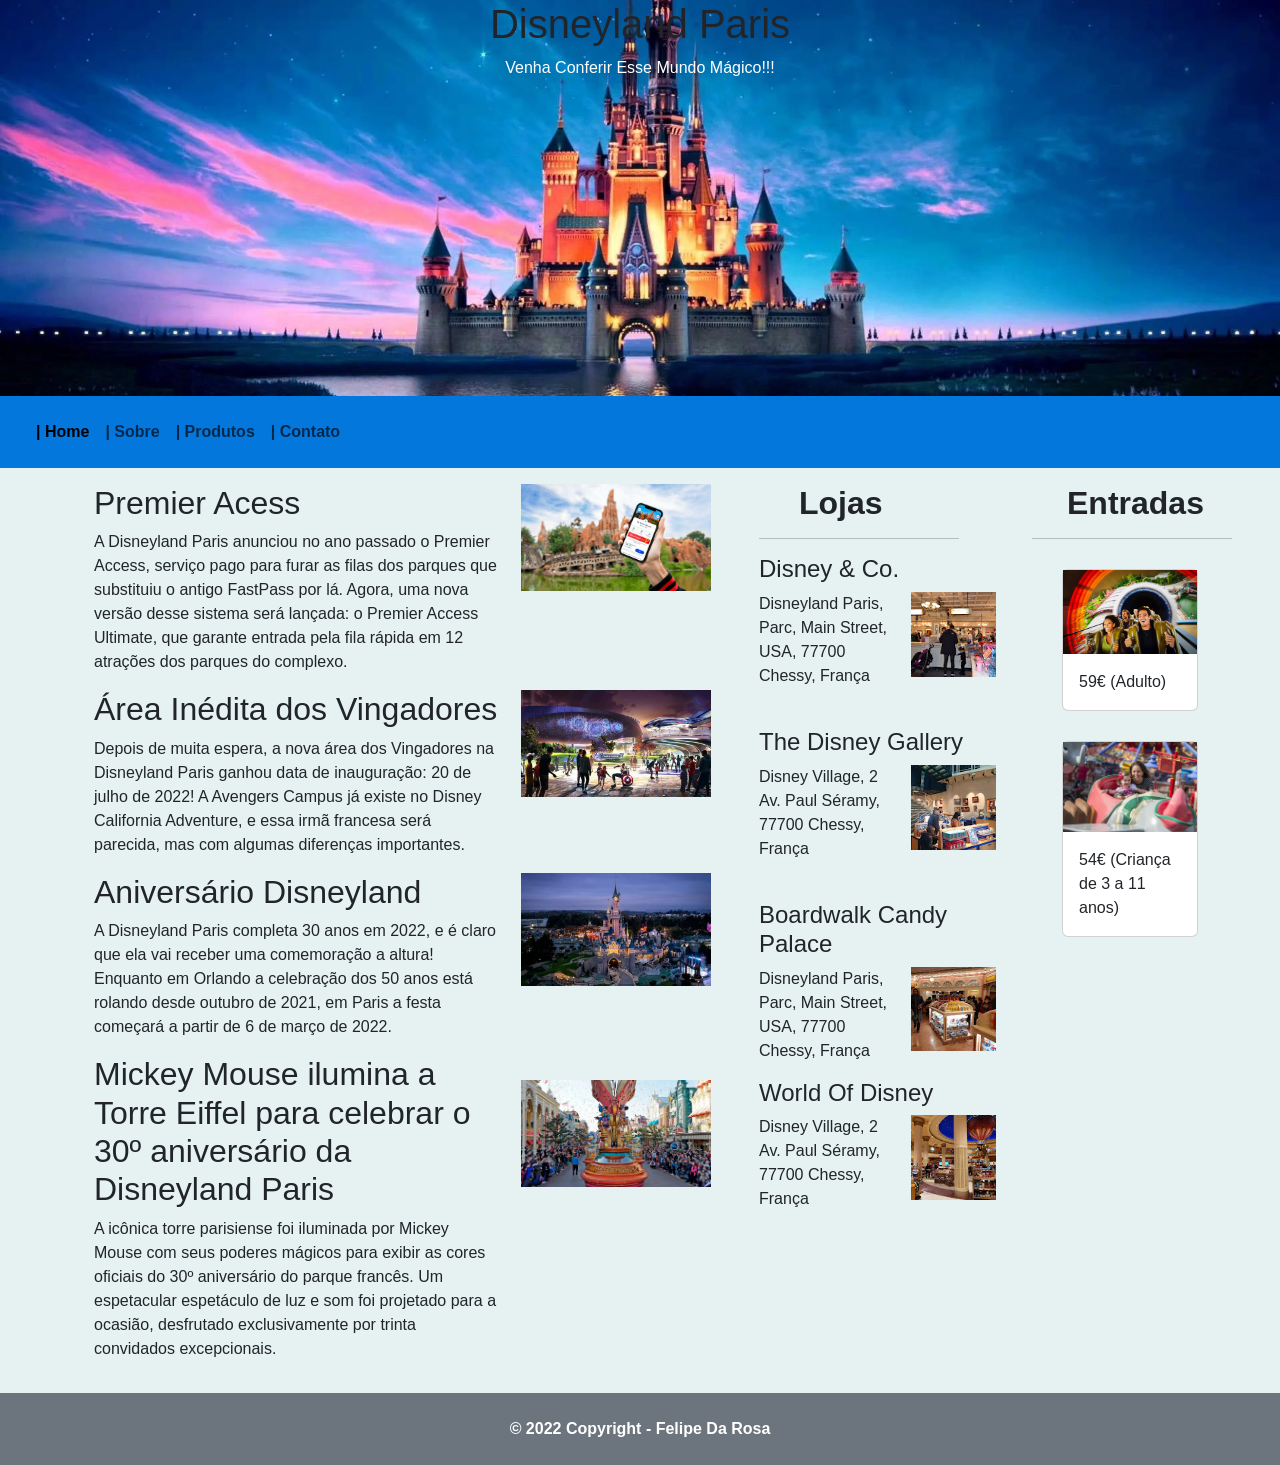
<file: index.html>
<html lang="pt-br">

<head>
    <meta charset="UTF-8">
    <meta http-equiv="X-UA-Compatible" content="IE=edge">
    <meta name="viewport" content="width=device-width, initial-scale=1.0">
    <title>Disneyland Paris</title>

    <!--CSS-->
    <link rel="stylesheet" href="assets/css/style.css">
    <!-- Bootstrap -->
    <link href="https://cdn.jsdelivr.net/npm/bootstrap@5.1.3/dist/css/bootstrap.min.css" rel="stylesheet">
    <script src="https://cdn.jsdelivr.net/npm/bootstrap@5.1.3/dist/js/bootstrap.bundle.min.js"></script>
    <!--BS Icons-->
    <link rel="stylesheet" href="https://cdn.jsdelivr.net/npm/bootstrap-icons@1.8.3/font/bootstrap-icons.css">
    <!--jQuery-->
    <script src="https://ajax.googleapis.com/ajax/libs/jquery/3.6.0/jquery.min.js"></script>
    <!--SCRIPT-->
    <script src="assets/script/script.js"></script>
</head>

<body>

    <!--Cabeçalho-->
    <header>
        <h1>Disneyland Paris</h1>
        <p class="text-white text-center">
            Venha Conferir Esse Mundo Mágico!!!
        </p>
    </header>

    <!--Menu-->
    <nav class="navbar navbar-expand-sm navbar-light p-3">
        <div class="container-fluid">
            <ul class="navbar-nav">
                <li class="nav-item">
                    <a id="menuHome" class="nav-link active" href="#">| Home</a>
                <li class="nav-item">
                    <a id="menuSobre" class="nav-link" href="#">| Sobre</a>
                </li>
                <li class="nav-item">
                    <a id="menuProdutos" class="nav-link" href="#">| Produtos</a>
                </li>
                <li class="nav-item">
                    <a id="menuContato" class="nav-link" href="#">| Contato</a>
                </li>
            </ul>
        </div>
    </nav>

    <!--Corpo do site-->
    <section class="p-3">
        <!--Conteúdos home/sobre/produtos/contato-->
    </section>

    <!--Rodapé-->
    <footer class="bg-secondary text-center text-white p-4">
        <b>&copy 2022 Copyright - Felipe Da Rosa</b>
    </footer>

</body>
</html>
</file>
<file: assets/css/style.css>
/*Tags*/
* {
    font-family: Arial, Helvetica, sans-serif;
}

header {
    background: url('../img/disney.webp');
    background-repeat: no-repeat;
    background-size: 100%;
    background-position: 50%;
    padding-bottom: 300px;
}


nav {
    font-family: Arial, Helvetica, sans-serif;
    background-color: rgb(3, 119, 220);
    font-weight: bold;
}

section {
    background-color:rgb(230, 241, 241);
}


hr {
    width: 400px;
}

h1 {
    text-align: center;
    font-weight: bold;
    font-size: 80px;
    color: white;
    margin: 100px;
}







/*Class e Ids*/

.hrMenor {
    width: 200px;
}

#h1Sobre, #h1Produtos, #h1Contato{
    color: black;
    text-align: left;
    margin: 15px;
}

#h2Lojas {
    margin-left: 40px;
}

#entradasH2 {
    margin-left: 35px;
}

#fotoPost4 {
    margin-top: 25px;
}

#entrada1 {
    margin-top: 30px;
    margin-left: 30px;
    -webkit-transition: all .2s ease-in;
}

#entrada1:hover {
    -webkit-transform: scale(1.2);
}

#entrada2 {
    margin-top: 30px;
    margin-left: 30px;
    -webkit-transition: all .2s ease-in;
}

#entrada2:hover {
    -webkit-transform: scale(1.2);
}

#loja1, #loja2, #loja3, #loja4 {
    -webkit-transition: all .2s ease-in;
}

#loja1:hover {
    -webkit-transform: scale(1.2);
}

#loja2:hover {
    -webkit-transform: scale(1.2);
}

#loja3:hover {
    -webkit-transform: scale(1.2);
}

#loja4:hover {
    -webkit-transform: scale(1.2);
}

#fotoSobre1, #fotoSobre2 {
    -webkit-transition: all .2s ease-in;
}

#fotoSobre1 {
    margin-top: 15px;
    margin-bottom: 15px;
}

#fotoSobre2 {
    margin-left: 30px;
}

#fotoSobre1:hover {
    -webkit-transform: scale(1.2);
}

#fotoSobre2:hover {
    -webkit-transform: scale(1.2);
}

.imgProdutos {
    width: 250px;
    height: 330px;
}

#card1, #card2, #card3, #card4, #card5, #card6, #card7, #card8 {
    border-radius: 20px;
    -webkit-transition: all .2s ease-in;
    border: 1px solid;
}

#card1:hover {
    -webkit-transform: scale(1.1);
    border-radius: 30px;
}

#card2:hover {
    -webkit-transform: scale(1.1);
    border-radius: 30px;
}

#card3:hover {
    -webkit-transform: scale(1.1);
    border-radius: 30px;
}

#card4:hover {
    -webkit-transform: scale(1.1);
    border-radius: 30px;
}

#card5:hover {
    -webkit-transform: scale(1.1);
    border-radius: 30px;
}

#card6:hover {
    -webkit-transform: scale(1.1);
    border-radius: 30px;
}

#card7:hover {
    -webkit-transform: scale(1.1);
    border-radius: 30px;
}

#card8:hover {
    -webkit-transform: scale(1.1);
    border-radius: 30px;
}

#instagram {
    color: black;
    text-decoration: none;
}

#instagram:hover {
    color: rgb(3, 119, 220);
    font-size: 35px;
}
</file>
